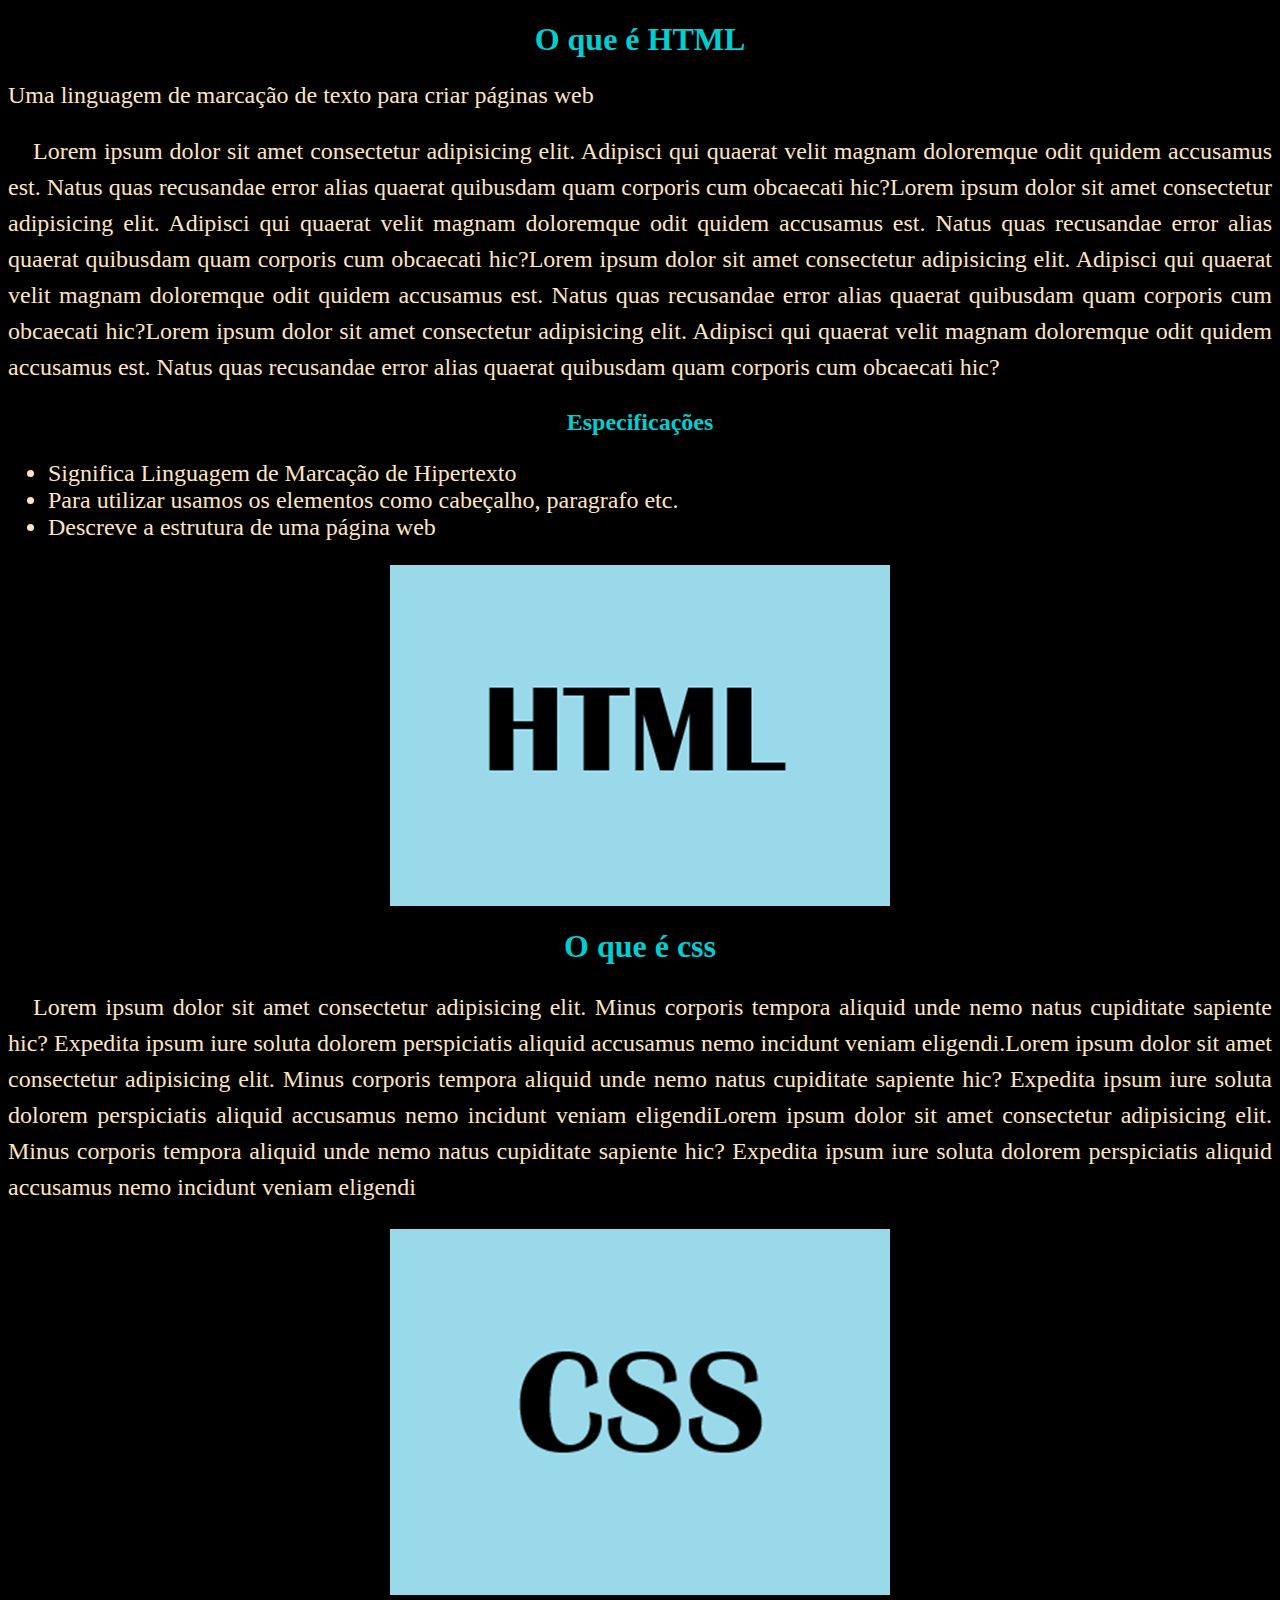
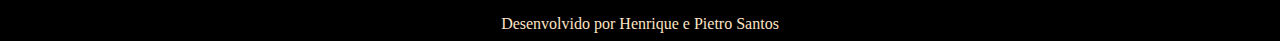
<file: meu_primeiro_site/index.html>
<!DOCTYPE html>
<html lang="pt-br">
<head>
    <meta charset="UTF-8">
    <meta name="viewport" content="width=device-width, initial-scale=1.0">
    <title>Site sem internet</title>
</head>
<body style="background-color: black;">
    <h1 style="color: darkturquoise; text-align: center ;">O que é HTML</h1>
    <p style="font-size: 1.5em; color: bisque; ">Uma linguagem de marcação de texto para criar páginas web</p>
    <p style="font-size: 1.5em; line-height: 1.5; color: bisque; text-align: justify; text-indent: 25px; ">Lorem ipsum dolor sit amet consectetur adipisicing elit. Adipisci qui quaerat velit magnam doloremque odit quidem accusamus est. Natus quas recusandae error alias quaerat quibusdam quam corporis cum obcaecati hic?Lorem ipsum dolor sit amet consectetur adipisicing elit. Adipisci qui quaerat velit magnam doloremque odit quidem accusamus est. Natus quas recusandae error alias quaerat quibusdam quam corporis cum obcaecati hic?Lorem ipsum dolor sit amet consectetur adipisicing elit. Adipisci qui quaerat velit magnam doloremque odit quidem accusamus est. Natus quas recusandae error alias quaerat quibusdam quam corporis cum obcaecati hic?Lorem ipsum dolor sit amet consectetur adipisicing elit. Adipisci qui quaerat velit magnam doloremque odit quidem accusamus est. Natus quas recusandae error alias quaerat quibusdam quam corporis cum obcaecati hic?</p>
    <h2 style="color: darkturquoise; text-align: center ;">Especificações</h2>
    <ul style="color: bisque; font-size: 1.5em;">
        <li> Significa Linguagem de Marcação de Hipertexto</li>
        <li> Para utilizar usamos os elementos como cabeçalho, paragrafo etc.</li>
        <li> Descreve a estrutura de uma página web</li>
    </ul>
    <img src="img/imagem1.png" alt="imagem com a logo do html com fundo de azul marinho" style="display: block; margin: auto;">
    <h1 style="color: darkturquoise; text-align: center ">O que é css</h1>
    <p style="color: bisque; font-size: 1.5em; text-indent: 25px; text-align: justify; line-height: 1.5;">Lorem ipsum dolor sit amet consectetur adipisicing elit. Minus corporis tempora aliquid unde nemo natus cupiditate sapiente hic? Expedita ipsum iure soluta dolorem perspiciatis aliquid accusamus nemo incidunt veniam eligendi.Lorem ipsum dolor sit amet consectetur adipisicing elit. Minus corporis tempora aliquid unde nemo natus cupiditate sapiente hic? Expedita ipsum iure soluta dolorem perspiciatis aliquid accusamus nemo incidunt veniam eligendiLorem ipsum dolor sit amet consectetur adipisicing elit. Minus corporis tempora aliquid unde nemo natus cupiditate sapiente hic? Expedita ipsum iure soluta dolorem perspiciatis aliquid accusamus nemo incidunt veniam eligendi</p>
    <figure style="text-align: center;"> 
        <img src="img/imagem2.png" alt="logo de css com fundo azul">
    </figure>

    <footer style="color: bisque; text-align: center;">Desenvolvido por Henrique e Pietro Santos</footer>
</body>
</html>
</file>
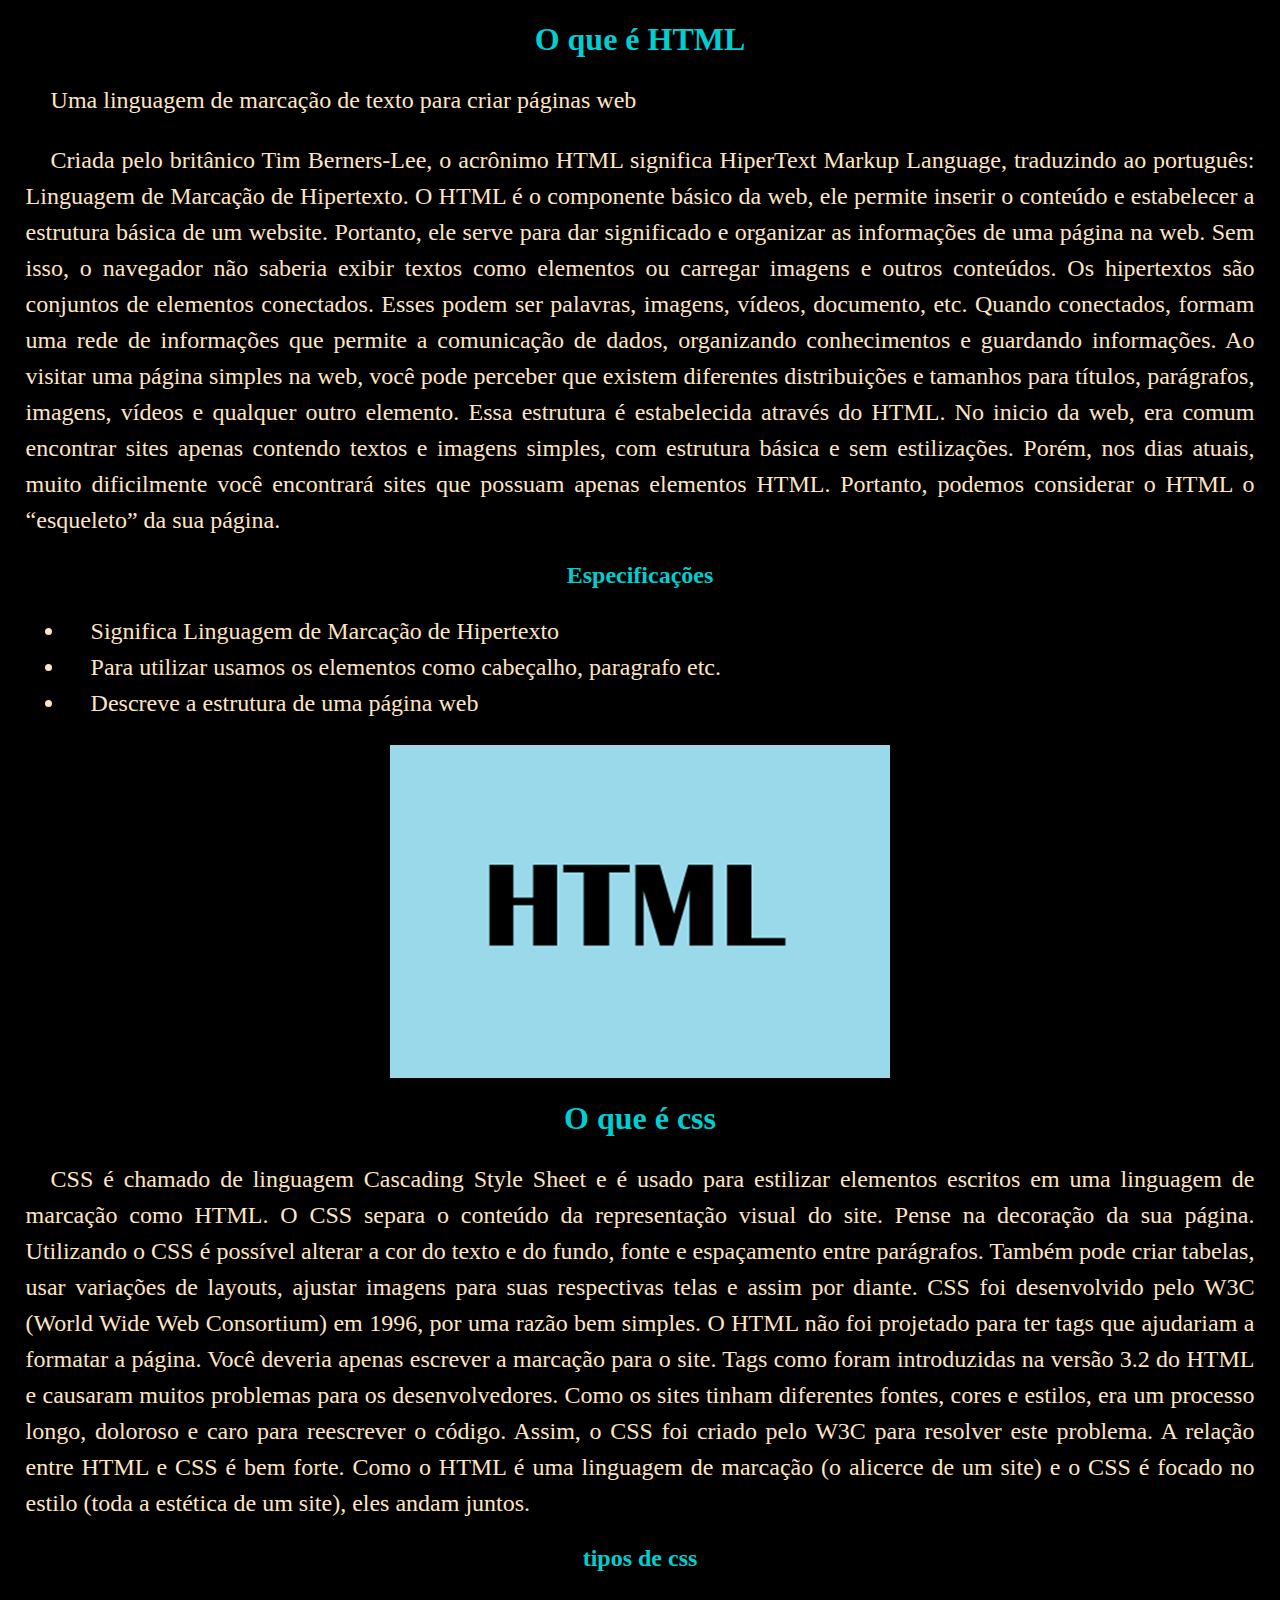
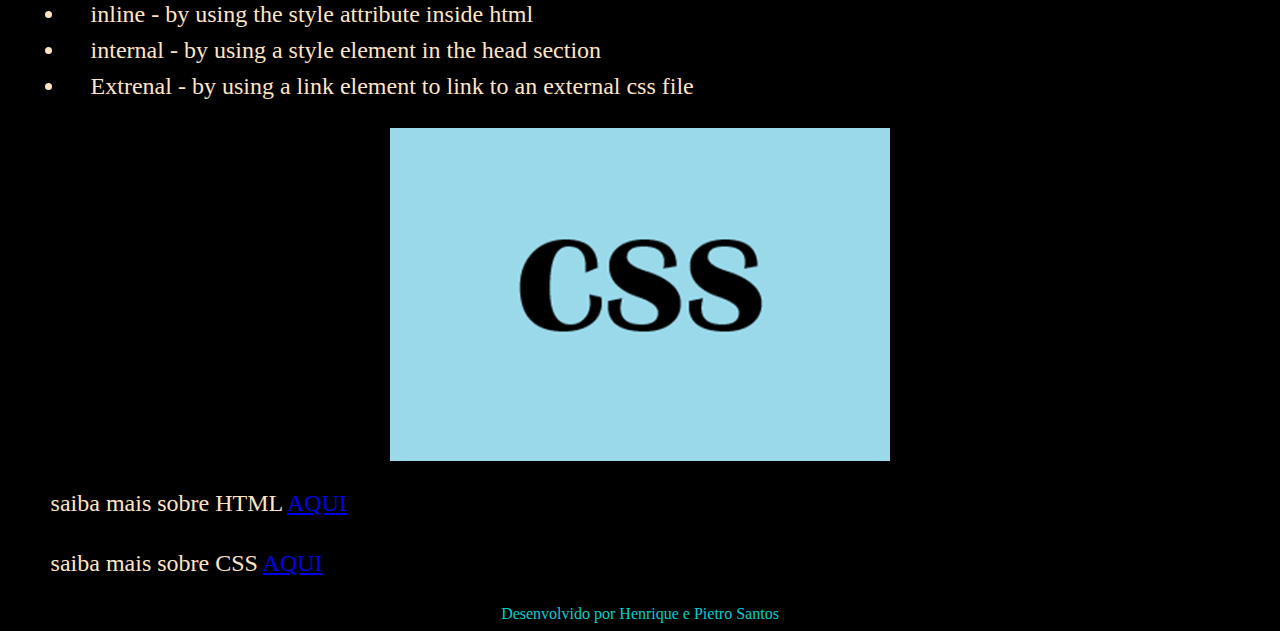
<file: meu_primeiro_site/indexexterno.html>
<!DOCTYPE html>
<html lang="pt-br">
<head>
    <meta charset="UTF-8">
    <meta name="viewport" content="width=device-width, initial-scale=1.0">
    <title>Site sem internet</title>
    <link rel="stylesheet" href="css/estilo.css">
</head>
<body>
    <h1>O que é HTML</h1>
    <p>Uma linguagem de marcação de texto para criar páginas web</p>
   
    <p>Criada pelo britânico Tim Berners-Lee, o acrônimo HTML significa HiperText Markup Language, traduzindo ao português: Linguagem de Marcação de Hipertexto.  O HTML é o componente básico da web, ele permite inserir o conteúdo e estabelecer a estrutura básica de um website. Portanto, ele serve para dar significado e organizar as informações de uma página na web. Sem isso, o navegador não saberia exibir textos como elementos ou carregar imagens e outros conteúdos.

        Os hipertextos são conjuntos de elementos conectados. Esses podem ser palavras, imagens, vídeos, documento, etc. Quando conectados, formam uma rede de informações que permite a comunicação de dados, organizando conhecimentos e guardando informações.
        
        Ao visitar uma página simples na web, você pode perceber que existem diferentes distribuições e tamanhos para títulos, parágrafos, imagens, vídeos e qualquer outro elemento. Essa estrutura é estabelecida através do HTML. No inicio da web, era comum encontrar sites apenas contendo textos e imagens simples, com estrutura básica e sem estilizações. Porém, nos dias atuais, muito dificilmente você encontrará sites que possuam apenas elementos HTML. Portanto, podemos considerar o HTML o “esqueleto” da sua página.</p>
    <h2>Especificações</h2>
    <ul>
        <li> Significa Linguagem de Marcação de Hipertexto</li>
        <li> Para utilizar usamos os elementos como cabeçalho, paragrafo etc.</li>
        <li> Descreve a estrutura de uma página web</li>
    </ul>
    <img src="img/imagem1.png" alt="imagem com a logo do html com fundo de azul marinho" width="500"
    height="333">
    <h1>O que é css</h1>
        <p>CSS é chamado de linguagem Cascading Style Sheet e é usado para estilizar elementos escritos em uma linguagem de marcação como HTML. O CSS separa o conteúdo da representação visual do site. Pense  na decoração da sua página. Utilizando o CSS é possível alterar a cor do texto e do fundo, fonte e espaçamento entre parágrafos. Também pode criar tabelas, usar variações de layouts, ajustar imagens para suas respectivas telas e assim por diante.

            CSS foi desenvolvido pelo W3C (World Wide Web Consortium) em 1996, por uma razão bem simples. O HTML não foi projetado para ter tags que ajudariam a formatar a página. Você deveria apenas escrever a marcação para o site.
            
            Tags como <font> foram introduzidas na versão 3.2 do HTML e causaram muitos problemas para os desenvolvedores. Como os sites tinham diferentes fontes, cores e estilos, era um processo longo, doloroso e caro para reescrever o código. Assim, o CSS foi criado pelo W3C para resolver este problema.
            
            A relação entre HTML e CSS é bem forte. Como o HTML é uma linguagem de marcação (o alicerce de um site) e o CSS é focado no estilo (toda a estética de um site), eles andam juntos.</p>
        <h2>tipos de css</h2>
             <ul>
                <li>inline - by using the style attribute inside html</li>
                <li>internal - by using a style element in the head section</li>
                <li>Extrenal - by using a link element to link to an external css file</li>
             </ul>
    <figure> 
        <img src="img/imagem2.png" alt="logo de css com fundo azul" width="500"
        height="333">
    </figure>
    <p>saiba mais sobre HTML <a href="https://www.w3schools.com/html/default.asp" target="_blank">AQUI</a></p>
    <p>saiba mais sobre CSS <a href="https://www.w3schools.com/css/default.asp"  target="_blank">AQUI</a></p>

    <footer >Desenvolvido por Henrique e Pietro Santos</footer>
</body>
</html>
</file>
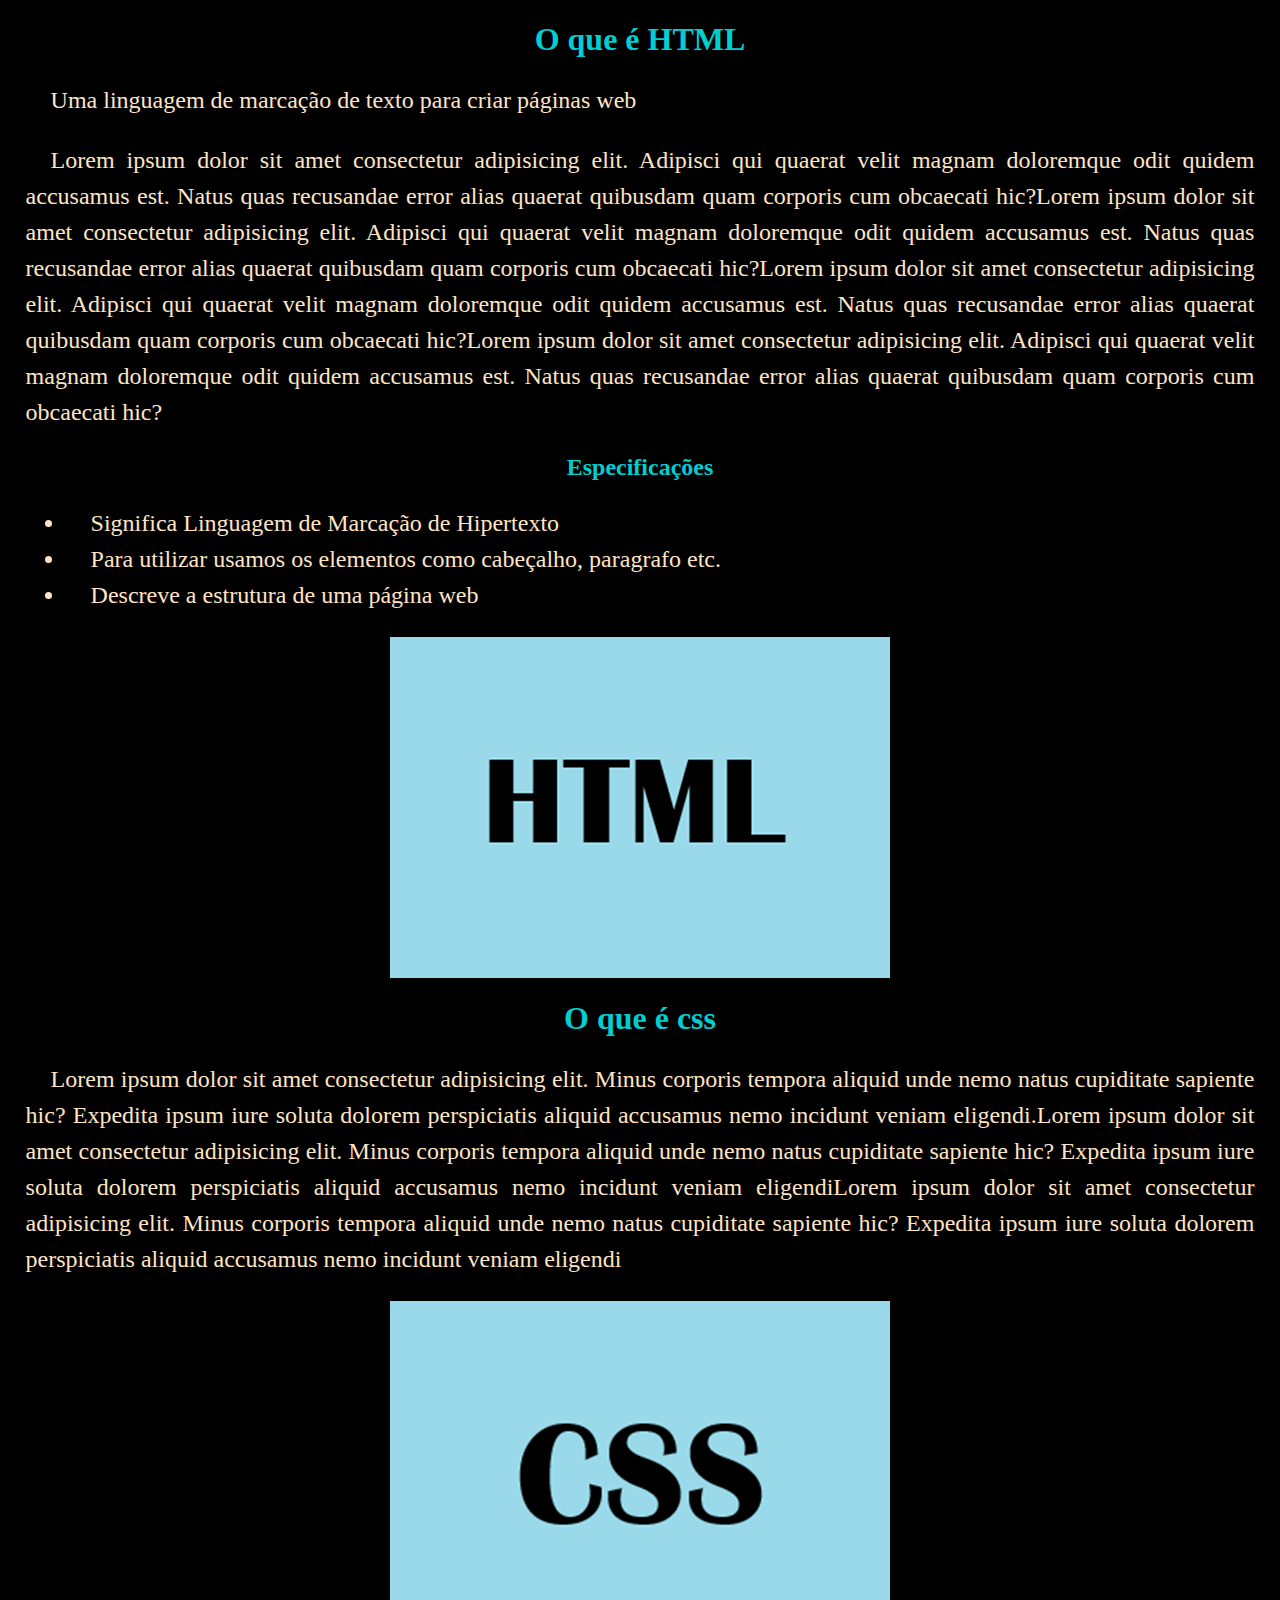
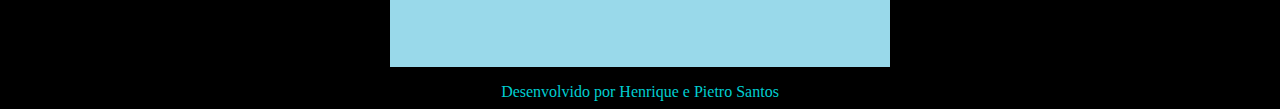
<file: meu_primeiro_site/indexinterno.html>
<!DOCTYPE html>
<html lang="pt-br">
<head>
    <meta charset="UTF-8">
    <meta name="viewport" content="width=device-width, initial-scale=1.0">
    <title>Site sem internet</title>
    <style>
        body{
            background-color: black;
            margin-left: 2%;
            margin-right: 2%;
            color: bisque;

        }
        h1,h2{
            text-align: center; color: darkturquoise;
        }
        p,ul{
            text-align: justify;
            line-height: 1.5;
            font-size: 1.5em;
            text-indent: 25px;

        }
        img{
            display: block;
            margin: auto;
        }
        footer{
            text-align: center;
             color: darkturquoise;
        }
    </style>
</head>
<body>
    <h1>O que é HTML</h1>
    <p>Uma linguagem de marcação de texto para criar páginas web</p>
    <p>Lorem ipsum dolor sit amet consectetur adipisicing elit. Adipisci qui quaerat velit magnam doloremque odit quidem accusamus est. Natus quas recusandae error alias quaerat quibusdam quam corporis cum obcaecati hic?Lorem ipsum dolor sit amet consectetur adipisicing elit. Adipisci qui quaerat velit magnam doloremque odit quidem accusamus est. Natus quas recusandae error alias quaerat quibusdam quam corporis cum obcaecati hic?Lorem ipsum dolor sit amet consectetur adipisicing elit. Adipisci qui quaerat velit magnam doloremque odit quidem accusamus est. Natus quas recusandae error alias quaerat quibusdam quam corporis cum obcaecati hic?Lorem ipsum dolor sit amet consectetur adipisicing elit. Adipisci qui quaerat velit magnam doloremque odit quidem accusamus est. Natus quas recusandae error alias quaerat quibusdam quam corporis cum obcaecati hic?</p>
    <h2>Especificações</h2>
    <ul>
        <li> Significa Linguagem de Marcação de Hipertexto</li>
        <li> Para utilizar usamos os elementos como cabeçalho, paragrafo etc.</li>
        <li> Descreve a estrutura de uma página web</li>
    </ul>
    <img src="img/imagem1.png" alt="imagem com a logo do html com fundo de azul marinho" >
    <h1>O que é css</h1>
    <p>Lorem ipsum dolor sit amet consectetur adipisicing elit. Minus corporis tempora aliquid unde nemo natus cupiditate sapiente hic? Expedita ipsum iure soluta dolorem perspiciatis aliquid accusamus nemo incidunt veniam eligendi.Lorem ipsum dolor sit amet consectetur adipisicing elit. Minus corporis tempora aliquid unde nemo natus cupiditate sapiente hic? Expedita ipsum iure soluta dolorem perspiciatis aliquid accusamus nemo incidunt veniam eligendiLorem ipsum dolor sit amet consectetur adipisicing elit. Minus corporis tempora aliquid unde nemo natus cupiditate sapiente hic? Expedita ipsum iure soluta dolorem perspiciatis aliquid accusamus nemo incidunt veniam eligendi</p>
    <figure> 
        <img src="img/imagem2.png" alt="logo de css com fundo azul">
    </figure>

    <footer >Desenvolvido por Henrique e Pietro Santos</footer>
</body>
</html>
</file>
<file: meu_primeiro_site/css/estilo.css>
body{
    background-color: black;
    margin-left: 2%;
    margin-right: 2%;
    color: bisque;

}
h1,h2{
    text-align: center; color: darkturquoise;
}
p,ul{
    text-align: justify;
    line-height: 1.5;
    font-size: 1.5em;
    text-indent: 25px;

}
img{
    display: block;
    margin: auto;
    
}
footer{
    text-align: center;
     color: darkturquoise;
}
</file>
